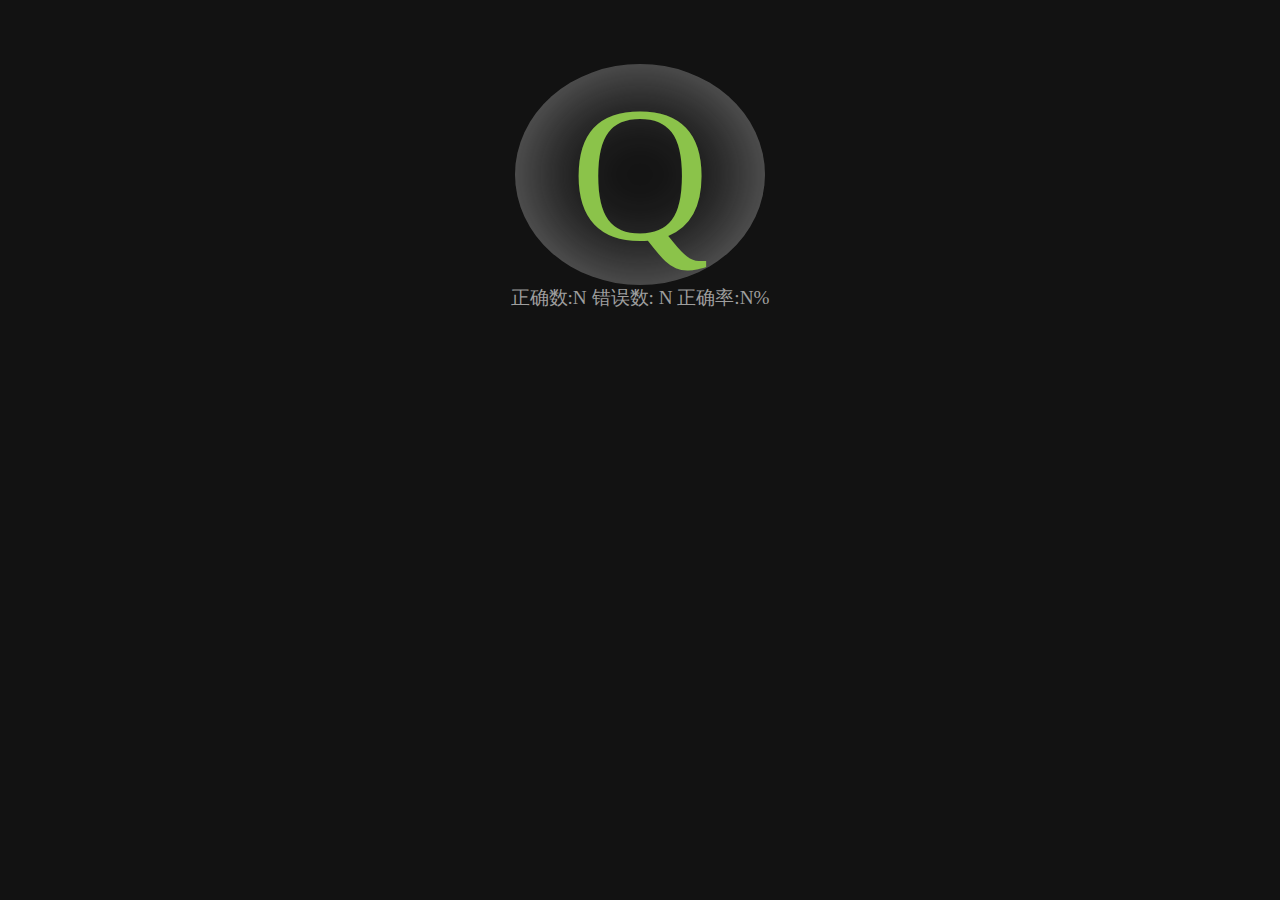
<file: page/index.html>
<!DOCTYPE html>
<html lang="en">
<head>
  <meta charset="UTF-8">
  <meta name="viewport" content="width=device-width, initial-scale=1.0">
  <meta http-equiv="X-UA-Compatible" content="ie=edge">
  <title>小霸王打字机-其乐无穷</title>
  <style>
    body{margin:0; padding:0; background-color: #121212; display: flex;}
    .wrapper{ 
      flex:1;
      -webkit-box-pack: center;
      -ms-flex-pack: center;
      justify-content: center;
      -webkit-box-align: center;
      -ms-flex-align: center;
      align-items: center;
      height: 100vh;
      text-align:center;
    }
    #char{margin-top: 4rem;font-size: 12rem;color: #8BC34A;width: 15.62rem;display: inline-block;box-shadow: 0px 0px 6rem #9e9e9eb8 inset;border-radius: 50%;}
    .error{ color: #FF4081!important;}
    #info{display: block;font-size: 1.2rem;color: #9e9e9e;}
  </style>
</head>
<body>
  <div class="wrapper">
    <div id="char"></div>
    <foter id="info">正确数:N 错误数: N 正确率:N% </foter>
  </div>
  <script>
    var checkChar = document.getElementById('char'),
      info = document.getElementById('info'),
      x , eCount = 0, tCount = 0 , Count = 0
    function  show() {
      let a = Math.random(1)*26
      a = parseInt(a)+65
      let t = String.fromCharCode(a)
      checkChar.innerHTML = t
      return a;
    }
    window.onkeydown = function (e) {
      // console.log(x +''+ e.keyCode)
      let t = e.keyCode
      if(x == t){
        x = show()
        tCount ++
      }else{
        checkChar.className = 'error'
        setInterval(clernColor, 500)
        eCount ++
      }
      Count ++
      info.innerText = '正确数:' + tCount + '  错误数: '+eCount+'  正确率:'+ ((tCount/Count)*100).toFixed(2) +'%'
    }
    function  clernColor() {
      checkChar.className = ''
    }
    x = show()
  </script>
</body>
</html>
</file>
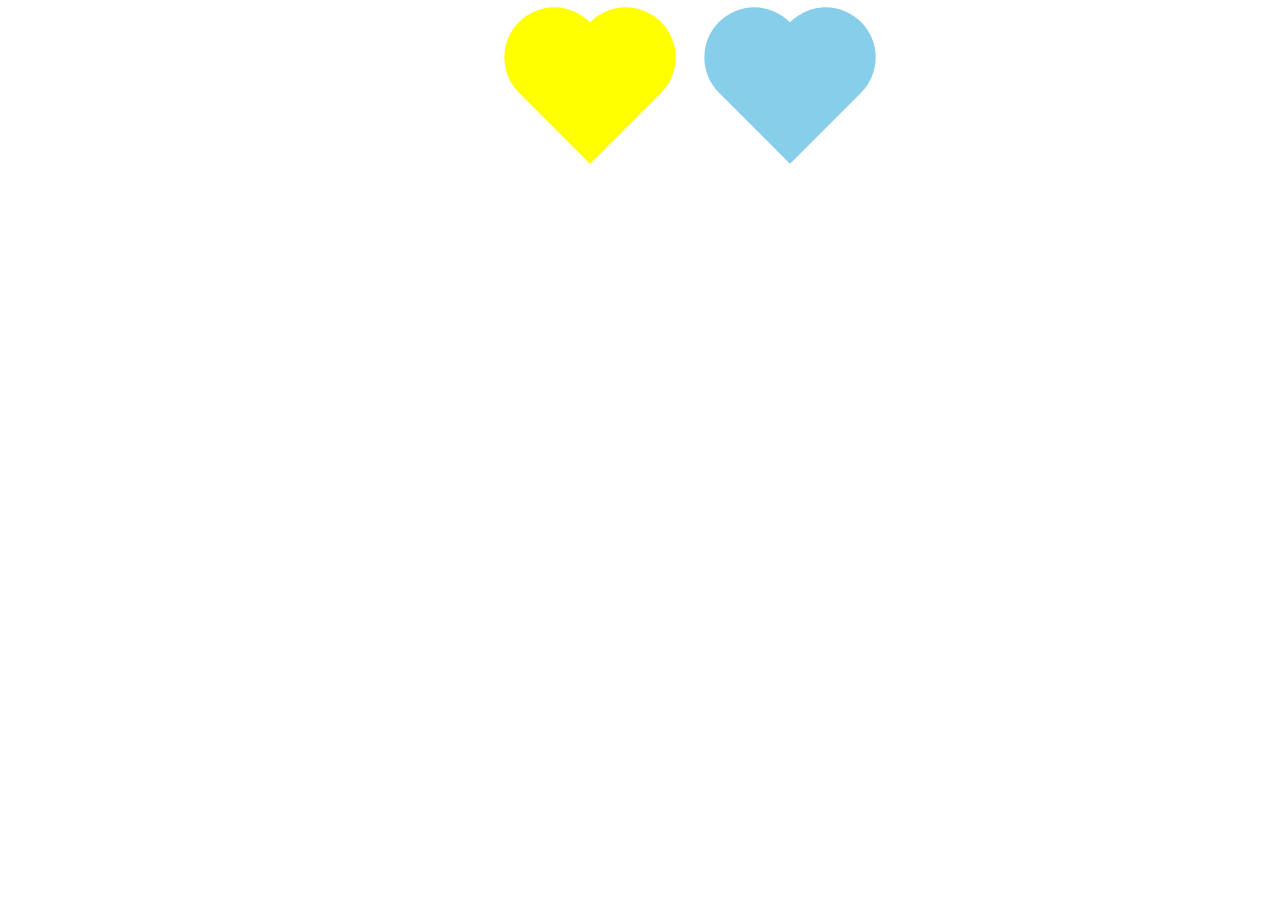
<file: page/love.html>
<!doctype html>
<html>

<head>
    <meta charset="utf-8">
    <title>Love!!!</title>
    <style>
    * {
        margin: 0px;
    }

    html {
        height: 100%;
    }

    body {
        display: flex;
        justify-content: center;
        align-items: center;
        height: 100% background-color:skyblue;
        animation: here 6s 0s linear infinite;
    }

    #div {
        position: relative;
    }

    #div .love {
        height: 300px;
        width: 300px;
        margin: auto;
    }

    #div .love:after,
    #div .love:before {
        position: absolute;
        content: ' ';
        width: 100px;
        height: 150px;
        background-color: #ff0;
        border-radius: 50px 50px 0 0;
    }

    #div .love:after {
        left: 32px;
        transform: rotate(-45deg);
    }

    #div .love:before {
        left: 68px;
        transform: rotate(45deg);
    }

    #div .love:last-of-type {
        position: absolute;
        top: 0;
        left: 200px;
        animation: cpet 6s 0s linear infinite;
    }

    #div .love:last-of-type:after,
    #div .love:last-of-type:before {
        background-color: skyblue;
        animation: here 6s 0s linear infinite;
    }

    @keyframes cpet {
        100% {
            left: -200px
        }
    }

    @keyframes here {
        0% {
            background-color: skyblue;
        }
        50% {
            background-color: black;
        }
        100% {
            background-color: skyblue;
        }
    }
    </style>
</head>

<body>
    <div id='div'>
        <div class='love'>
            <div></div>
            <div></div>
        </div>
        <div class='love'>
            <div></div>
            <div></div>
        </div>
    </div>
</body>

</html>
</file>
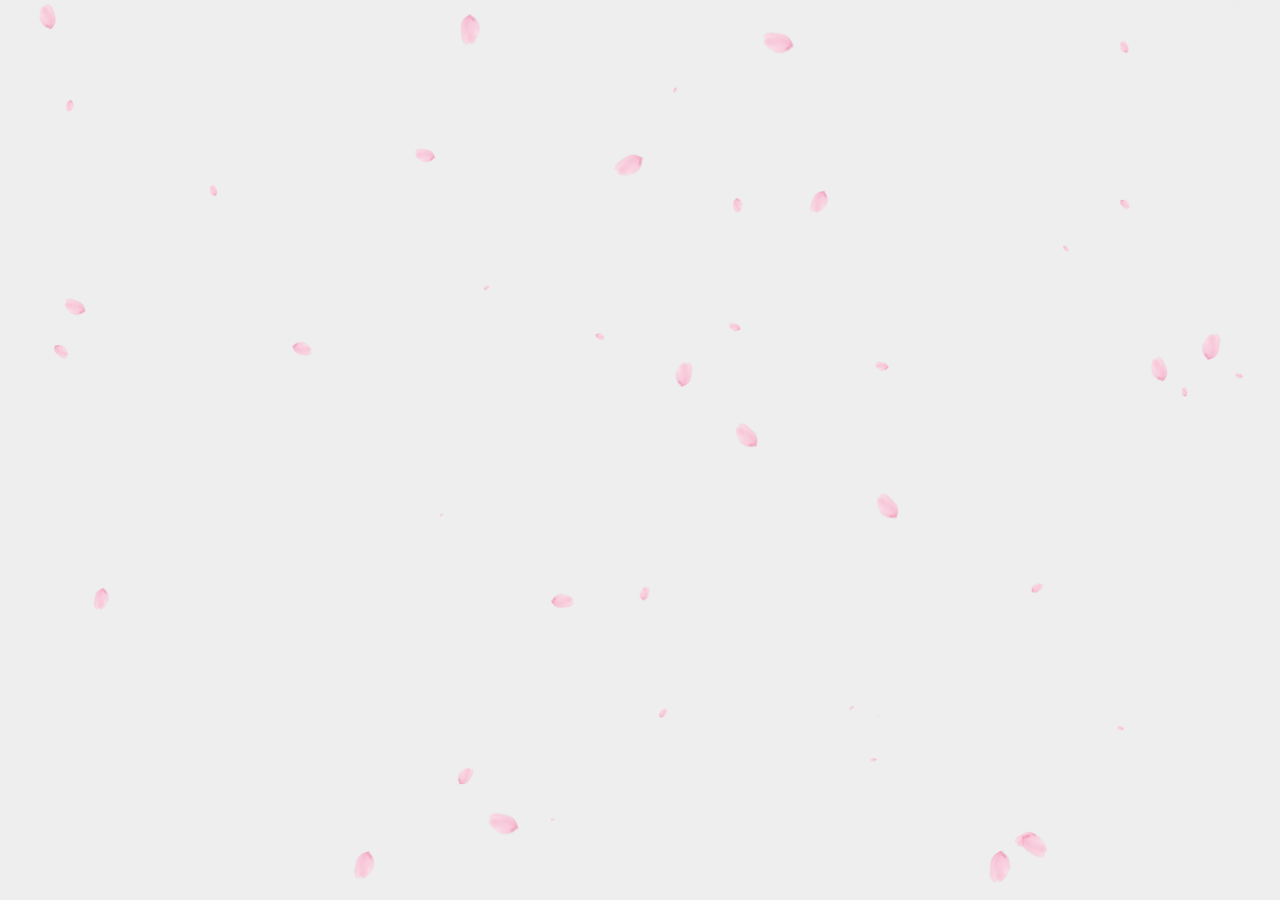
<file: page/peach.html>
<!DOCTYPE html>
<html>
<head>
	<meta charset="utf-8"/>
	<meta name="viewport" content="width=device-width">
	<title>桃花飘落</title>
	<style>
        body{background-color: #eee}
    </style>
</head>
<body>
		<script>
			var stop, staticx;
			var img = new Image();
			img.src = "[data-uri]";

			function Sakura(x, y, s, r, fn) {
				this.x = x;
				this.y = y;
				this.s = s;
				this.r = r;
				this.fn = fn;
			}

			Sakura.prototype.draw = function(cxt) {
				cxt.save();
				var xc = 40 * this.s / 4;
				cxt.translate(this.x, this.y);
				cxt.rotate(this.r);
				cxt.drawImage(img, 0, 0, 40 * this.s, 40 * this.s)
				cxt.restore();
			}

			Sakura.prototype.update = function() {
				this.x = this.fn.x(this.x, this.y);
				this.y = this.fn.y(this.y, this.y);
				this.r = this.fn.r(this.r);
				if(this.x > window.innerWidth ||
					this.x < 0 ||
					this.y > window.innerHeight ||
					this.y < 0
				) {
					this.r = getRandom('fnr');
					if(Math.random() > 0.4) {
						this.x = getRandom('x');
						this.y = 0;
						this.s = getRandom('s');
						this.r = getRandom('r');
					} else {
						this.x = window.innerWidth;
						this.y = getRandom('y');
						this.s = getRandom('s');
						this.r = getRandom('r');
					}
				}
			}

			SakuraList = function() {
				this.list = [];
			}
			SakuraList.prototype.push = function(sakura) {
				this.list.push(sakura);
			}
			SakuraList.prototype.update = function() {
				for(var i = 0, len = this.list.length; i < len; i++) {
					this.list[i].update();
				}
			}
			SakuraList.prototype.draw = function(cxt) {
				for(var i = 0, len = this.list.length; i < len; i++) {
					this.list[i].draw(cxt);
				}
			}
			SakuraList.prototype.get = function(i) {
				return this.list[i];
			}
			SakuraList.prototype.size = function() {
				return this.list.length;
			}

			function getRandom(option) {
				var ret, random;
				switch(option) {
					case 'x':
						ret = Math.random() * window.innerWidth;
						break;
					case 'y':
						ret = Math.random() * window.innerHeight;
						break;
					case 's':
						ret = Math.random();
						break;
					case 'r':
						ret = Math.random() * 6;
						break;
					case 'fnx':
						random = -0.5 + Math.random() * 1;
						ret = function(x, y) {
							return x + 0.5 * random - 1.7;
						};
						break;
					case 'fny':
						random = 1.5 + Math.random() * 0.7
						ret = function(x, y) {
							return y + random;
						};
						break;
					case 'fnr':
						random = Math.random() * 0.03;
						ret = function(r) {
							return r + random;
						};
						break;
				}
				return ret;
			}

			function startSakura() {

				requestAnimationFrame = window.requestAnimationFrame ||
					window.mozRequestAnimationFrame ||
					window.webkitRequestAnimationFrame ||
					window.msRequestAnimationFrame ||
					window.oRequestAnimationFrame;
				var canvas = document.createElement('canvas'),
					cxt;
				staticx = true;
				canvas.height = window.innerHeight;
				canvas.width = window.innerWidth;
				canvas.setAttribute('style', 'position: fixed;left: 0;top: 0;pointer-events: none;');
				canvas.setAttribute('id', 'canvas_sakura');
				document.getElementsByTagName('body')[0].appendChild(canvas);
				cxt = canvas.getContext('2d');
				var sakuraList = new SakuraList();
				for(var i = 0; i < 50; i++) {
					var sakura, randomX, randomY, randomS, randomR, randomFnx, randomFny;
					randomX = getRandom('x');
					randomY = getRandom('y');
					randomR = getRandom('r');
					randomS = getRandom('s');
					randomFnx = getRandom('fnx');
					randomFny = getRandom('fny');
					randomFnR = getRandom('fnr');
					sakura = new Sakura(randomX, randomY, randomS, randomR, {
						x: randomFnx,
						y: randomFny,
						r: randomFnR
					});
					sakura.draw(cxt);
					sakuraList.push(sakura);
				}
				stop = requestAnimationFrame(function() {
					cxt.clearRect(0, 0, canvas.width, canvas.height);
					sakuraList.update();
					sakuraList.draw(cxt);
					stop = requestAnimationFrame(arguments.callee);
				})
			}

			window.onresize = function() {
				var canvasSnow = document.getElementById('canvas_snow');
				canvasSnow.width = window.innerWidth;
				canvasSnow.height = window.innerHeight;
			}

			img.onload = function() {
				startSakura();
			}
		</script>
	</body>

</html>
</file>
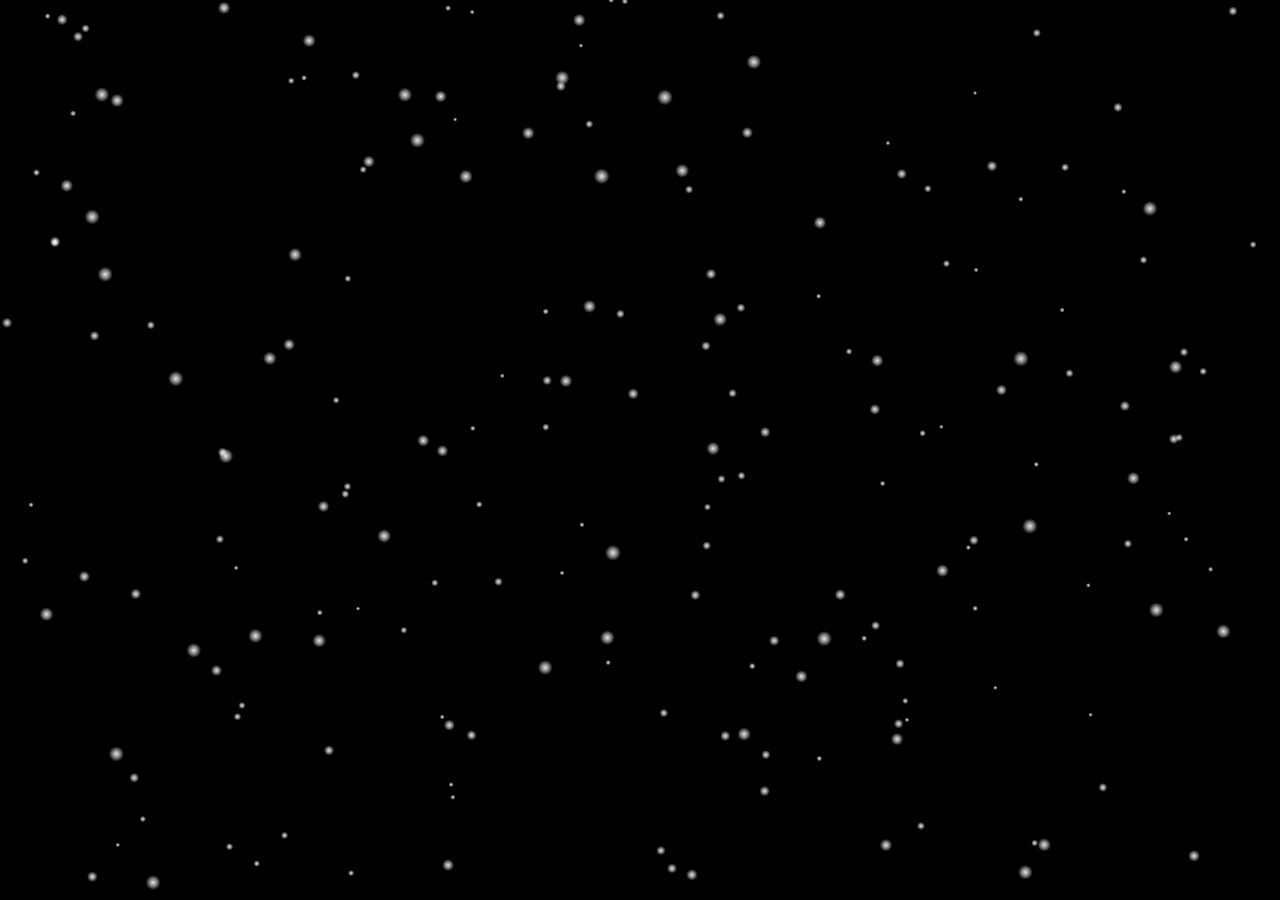
<file: page/Snow.html>
<!DOCTYPE html>
<html lang="en">
<head>
    <meta charset="UTF-8">
    <meta name="viewport" content="width=device-width">
    <title>雪花飘落</title>
    <style>
        body{background-color: #000}
    </style>
</head>
<body>
    <script type="text/javascript">
        // Cross-browser-compliant
requestAnimationFrame = window.requestAnimationFrame ||
    window.mozRequestAnimationFrame ||
    window.webkitRequestAnimationFrame ||
    window.msRequestAnimationFrame ||
    window.oRequestAnimationFrame ||
    function (callback) {
        setTimeout(callback, 1000 / 60);
    };
 
/**
 * Snow Class
 * @param {int}   x      
 * @param {int}   y      
 * @param {int}   radius 
 * @param {Function} fn     Formular to calculate x pos and y pos
 */
function Snow(x, y, radius, fn) {
    this.x = x;
    this.y = y;
    this.r = radius;
    this.fn = fn;
}
Snow.prototype.update = function () {
    this.x = this.fn.x(this.x, this.y);
    this.y = this.fn.y(this.y, this.y);
 
    if (this.x > window.innerWidth ||
        this.x < 0 ||
        this.y > window.innerHeight ||
        this.y < 0
    ) {
        this.x = getRandom('x');
        this.y = 0;
    }
}
Snow.prototype.draw = function (cxt) {
    var grd = cxt.createRadialGradient(this.x, this.y, 0, this.x, this.y, this.r);
    grd.addColorStop(0, "rgba(255, 255, 255, 0.9)");
    grd.addColorStop(.5, "rgba(255, 255, 255, 0.5)");
    grd.addColorStop(1, "rgba(255, 255, 255, 0)");
    cxt.fillStyle = grd;
    cxt.fillRect(this.x - this.r, this.y - this.r, this.r * 2, this.r * 2);
}
 
/**
 * Snowlist class
 * Container to hold snow objects
 */
SnowList = function () {
    this.list = [];
}
SnowList.prototype.push = function (snow) {
    this.list.push(snow);
}
SnowList.prototype.update = function () {
    for (var i = 0, len = this.list.length; i < len; i++) {
        this.list[i].update();
    }
}
SnowList.prototype.draw = function (cxt) {
    for (var i = 0, len = this.list.length; i < len; i++) {
        this.list[i].draw(cxt);
    }
}
SnowList.prototype.get = function (i) {
    return this.list[i];
}
SnowList.prototype.size = function () {
    return this.list.length;
}
 
/**
 * Generate random x-pos, y-pos or fn functions
 * @param  {string} option x|y|fnx|fny
 * @return {int|Function} 
 */
function getRandom(option) {
    var ret, random;
    switch (option) {
        case 'x':
            ret = Math.random() * window.innerWidth;
            break;
        case 'y':
            ret = Math.random() * window.innerHeight;
            break;
        case 'r':
            ret = 2 + (Math.random() * 6);
            break;
        case 'fnx':
            random = 27 + Math.random() * 100;
            ret = function (x, y) {
                return x + 0.5 * Math.sin(y / random);
            };
            break;
        case 'fny':
            random = 0.4 + Math.random() * 1.4
            ret = function (x, y) {
                return y + random;
            };
            break;
    }
    return ret;
}
 
// Start snow
function startSnow() {
    // Create canvas
    var canvas = document.createElement('canvas'),
        cxt;
    canvas.height = window.innerHeight;
    canvas.width = window.innerWidth;
    canvas.setAttribute('style', 'position: fixed;left: 0;top: 0;pointer-events: none;');
    canvas.setAttribute('id', 'canvas_snow');
    document.getElementsByTagName('body')[0].appendChild(canvas);
    cxt = canvas.getContext('2d');
    // Create snow objects
    var snowList = new SnowList();
    for (var i = 0; i < 200; i++) {
        var snow, randomX, randomY, randomR, randomFnx, randomFny;
        randomX = getRandom('x');
        randomY = getRandom('y');
        randomR = getRandom('r');
        randomFnx = getRandom('fnx');
        randomFny = getRandom('fny');
        snow = new Snow(randomX, randomY, randomR, {
            x: randomFnx,
            y: randomFny
        });
        snow.draw(cxt);
        snowList.push(snow);
    }
    // Update snow position data, and redraw them in each frame
    requestAnimationFrame(function () {
        cxt.clearRect(0, 0, canvas.width, canvas.height);
        snowList.update();
        snowList.draw(cxt);
        requestAnimationFrame(arguments.callee);
    })
}
 
// Handle window resize
window.onresize = function () {
    var canvasSnow = document.getElementById('canvas_snow');
    canvasSnow.width = window.innerWidth;
    canvasSnow.height = window.innerHeight;
}
 
// Let it snow O(”_”)0
startSnow();
    </script>
</body>
</html>
</file>
